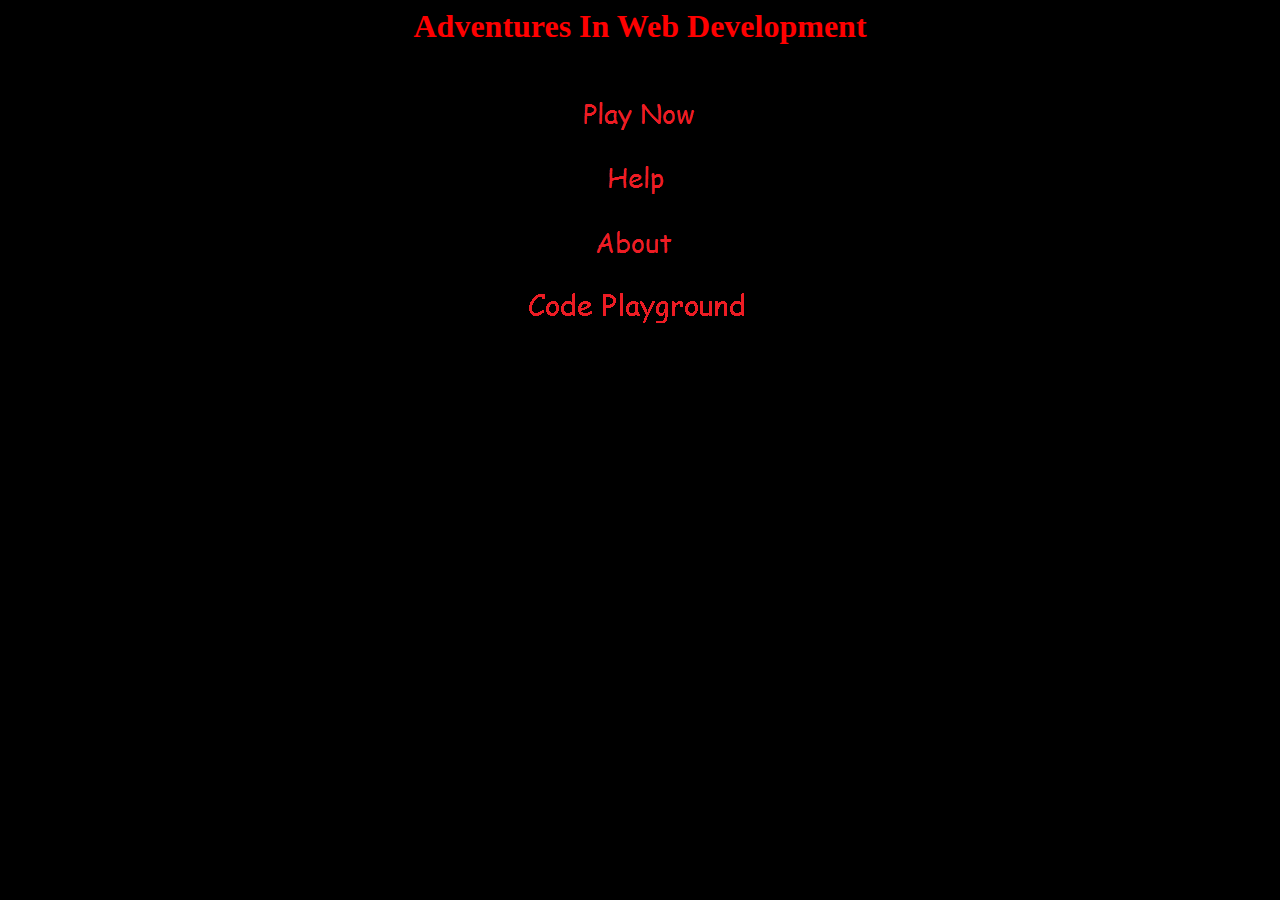
<file: index.html>
<head>
<title>Adventures In Web Development</title>
<meta charset="UTF-8">
<meta name="viewport" content="width=device-width", initial-scale=1.0 />
<link rel="icon" href="comp.ico /">
</head>
<style>
body {
background-color: #000000;
}
h1 {
color: #FF0000;
font-family: Papyrus;
}
</style>
<body>
<center>
<h1>Adventures  In Web Development</h1>
<br />
<a href=game.html><img src=play.png /></a>
<br />
<a href=help.html><img src=help.png /></a>
<br />
<a href=about.html><img src=about.png /></a>
<br />
<a href=cp.html><img src=cp.png /></a>
</center>
</body>
</file>
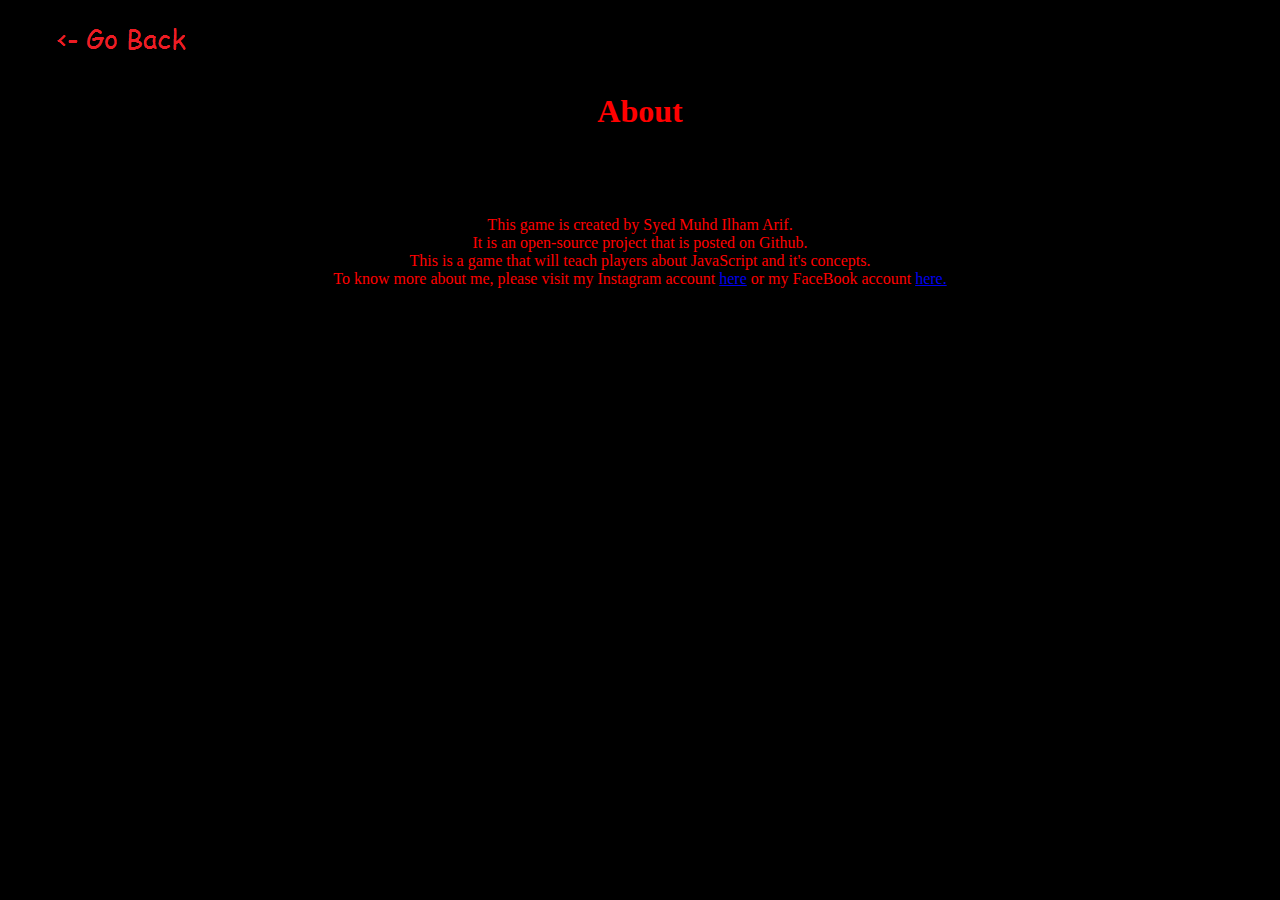
<file: about.html>
<head>
<title>Adventures In Web Development</title>
<meta charset="UTF-8">
<meta name="viewport" content="width=device-width", initial-scale=1.0 />
</head>
<style>
body {
background-color: #000000;
}
h1 {
color: #FF0000;
font-family: Papyrus;
}
p {
color: #FF0000;
font-family: Papyrus;
}
</style>
<body>
<a href=index.html><img src=back.png /></a>
<center>
<pre>
<h1>About</h1>

<p>
This game is created by Syed Muhd Ilham Arif.
It is an open-source project that is posted on Github.
This is a game that will teach players about JavaScript and it's concepts.
To know more about me, please visit my Instagram account <a href=https://www.instagram.com/sm.ilhamarif>here</a> or my FaceBook account <a href=https://www.facebook.com/muhd.ilham.arif>here.</a>
</p>
</pre>
</center>
</body>
</file>
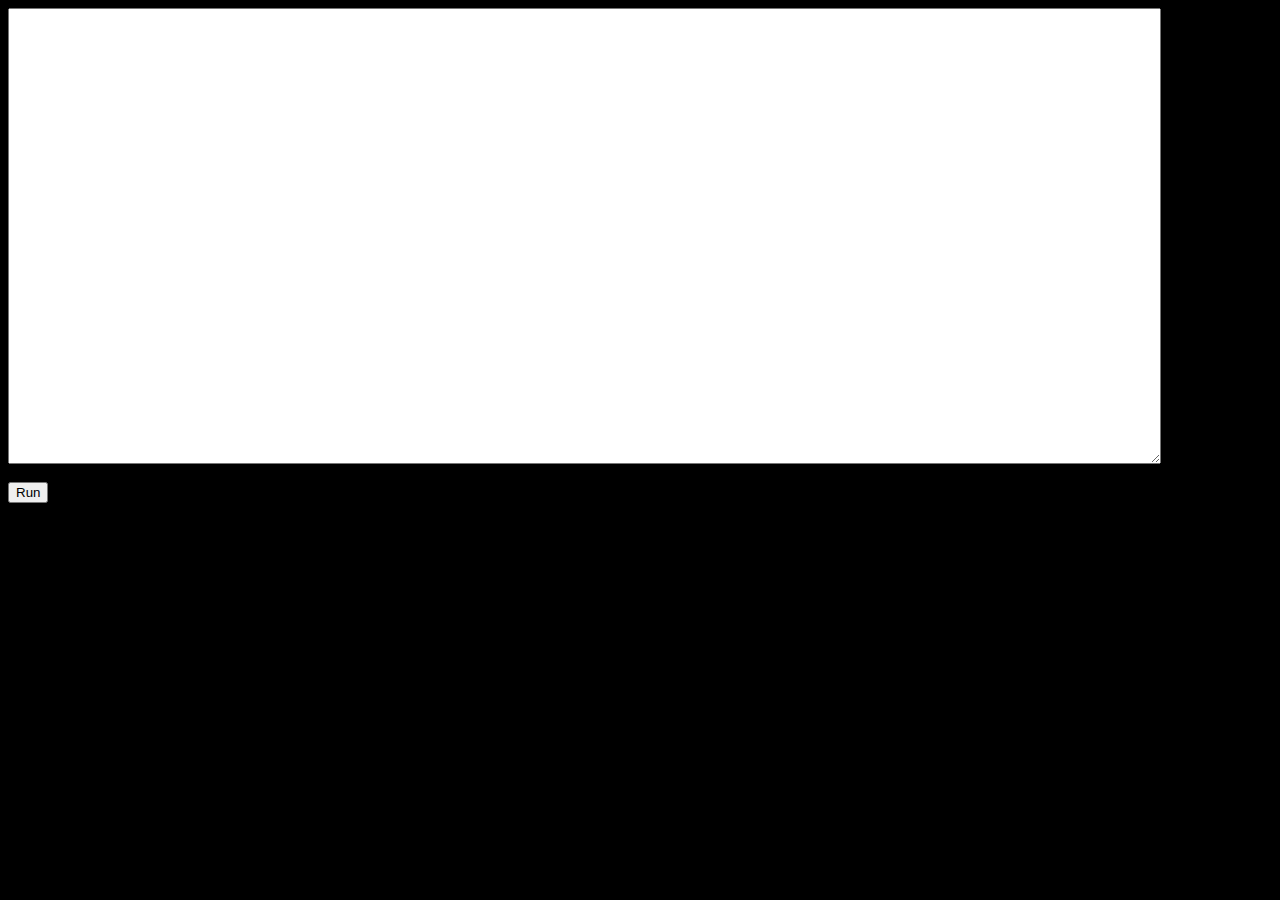
<file: cp.html>
<head>
<title>Adventures In Web Development</title>
<meta charset="UTF-8">
<meta name="viewport" content="width=device-width", initial-scale=1.0, user-scalable=no' />
</head>
<style>
body {
background-color: #000000;
color: #FF0000;
}
</style>
<body>
<textarea id="code" cols=141 rows=30></textarea><br /><br /><button onclick=Run()>Run</button>
<script>
function Run() {
var thecode = document.getElementById("code").value;
var s = document.createElement("script");
s.async = true;
s.innerHTML = thecode;
document.body.appendChild(s);
}
</script>
</body>
</file>
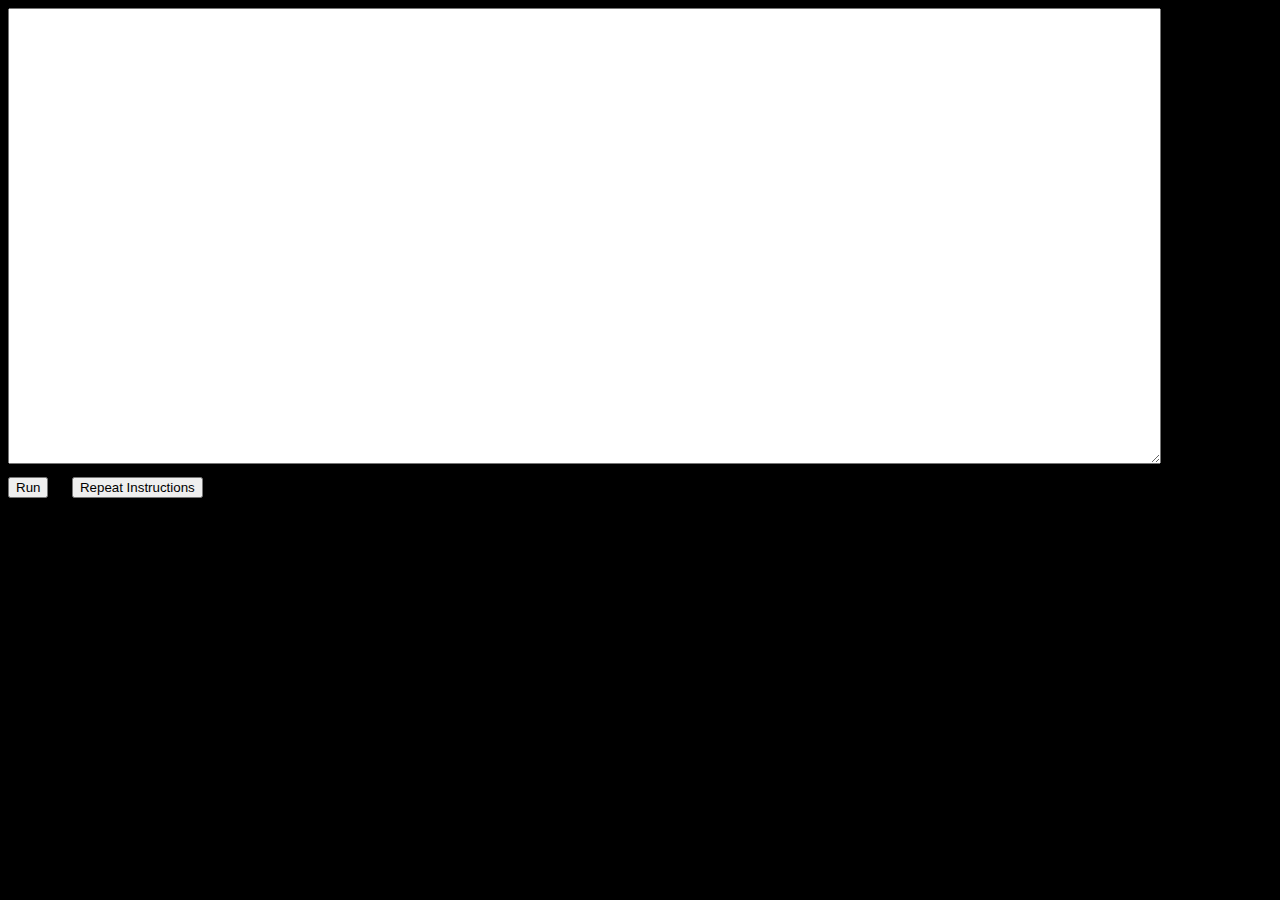
<file: game.html>
<head>
<title>Adventures In Web Development</title>
<meta charset="UTF-8">
<meta name="viewport" content="width=device-width", initial-scale=1.0, users-scalable=no' />
<link rel="icon" href="comp.ico /">
</head>
<style>
body {
background-color: #000000;
}
h1 {
color: #FF0000;
font-family: Papyrus;
}
p {
color: #FF0000;
font-family: Papyrus;
}
</style>
<body onload=begin()>
<script src=game.js>
</script>
</body>
</file>
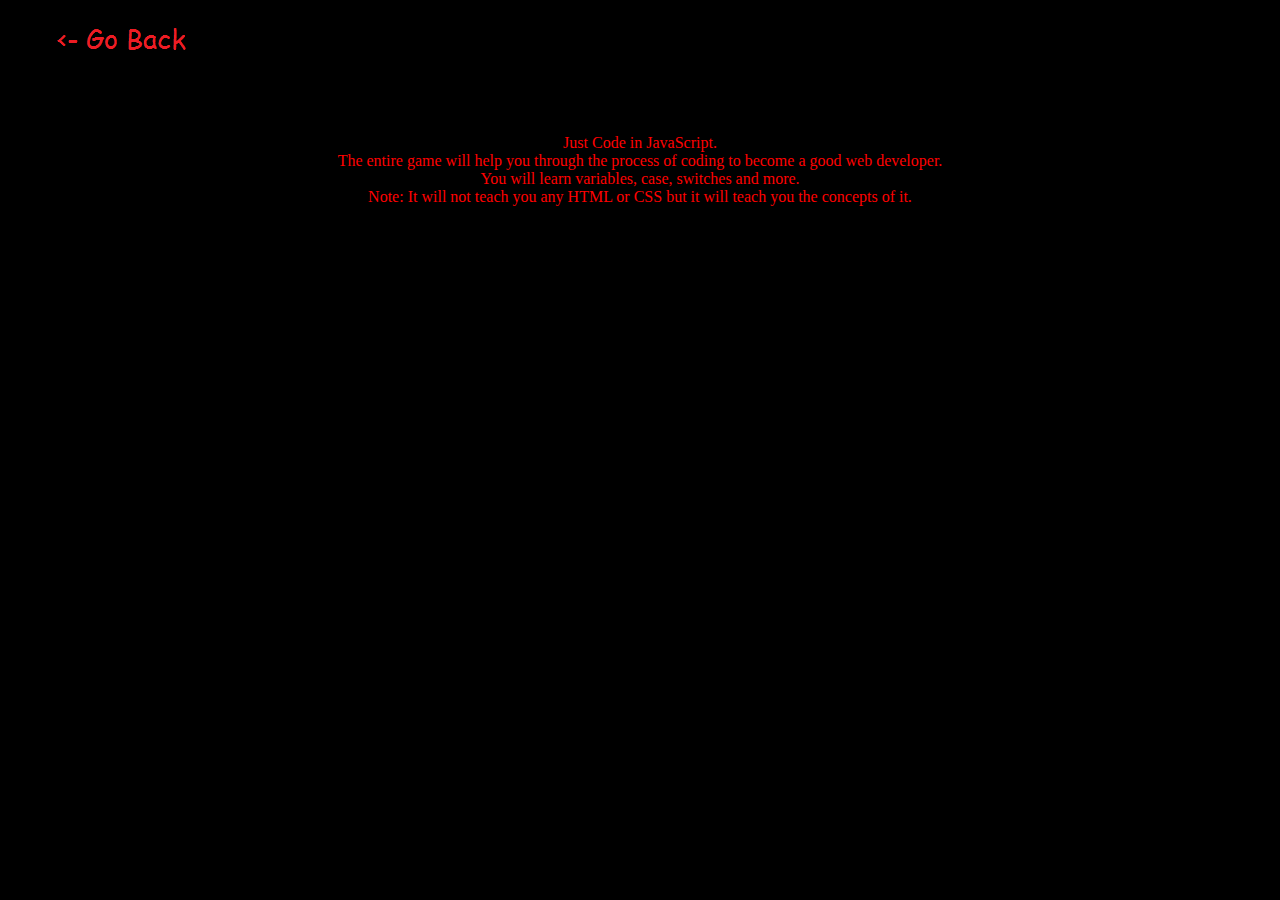
<file: help.html>
<head>
<title>Adventures In Web Development</title>
<meta charset="UTF-8">
<meta name="viewport" content="width=device-width", initial-scale=1.0 />
<link rel="icon" href="comp.ico /">
</head>
<style>
body {
background-color: #000000;
}
h1 {
color: #FF0000;
font-family: Papyrus;
}
p {
color: #FF0000;
font-family: Papyrus;
}
</style>
<body>
<a href=index.html><img src=back.png></img></a>
<pre>
<center>
<p>
Just Code in JavaScript.
The entire game will help you through the process of coding to become a good web developer.
You will learn variables, case, switches and more.
Note: It will not teach you any HTML or CSS but it will teach you the concepts of it.
</p>
</pre>
</center>
</body>
</file>
